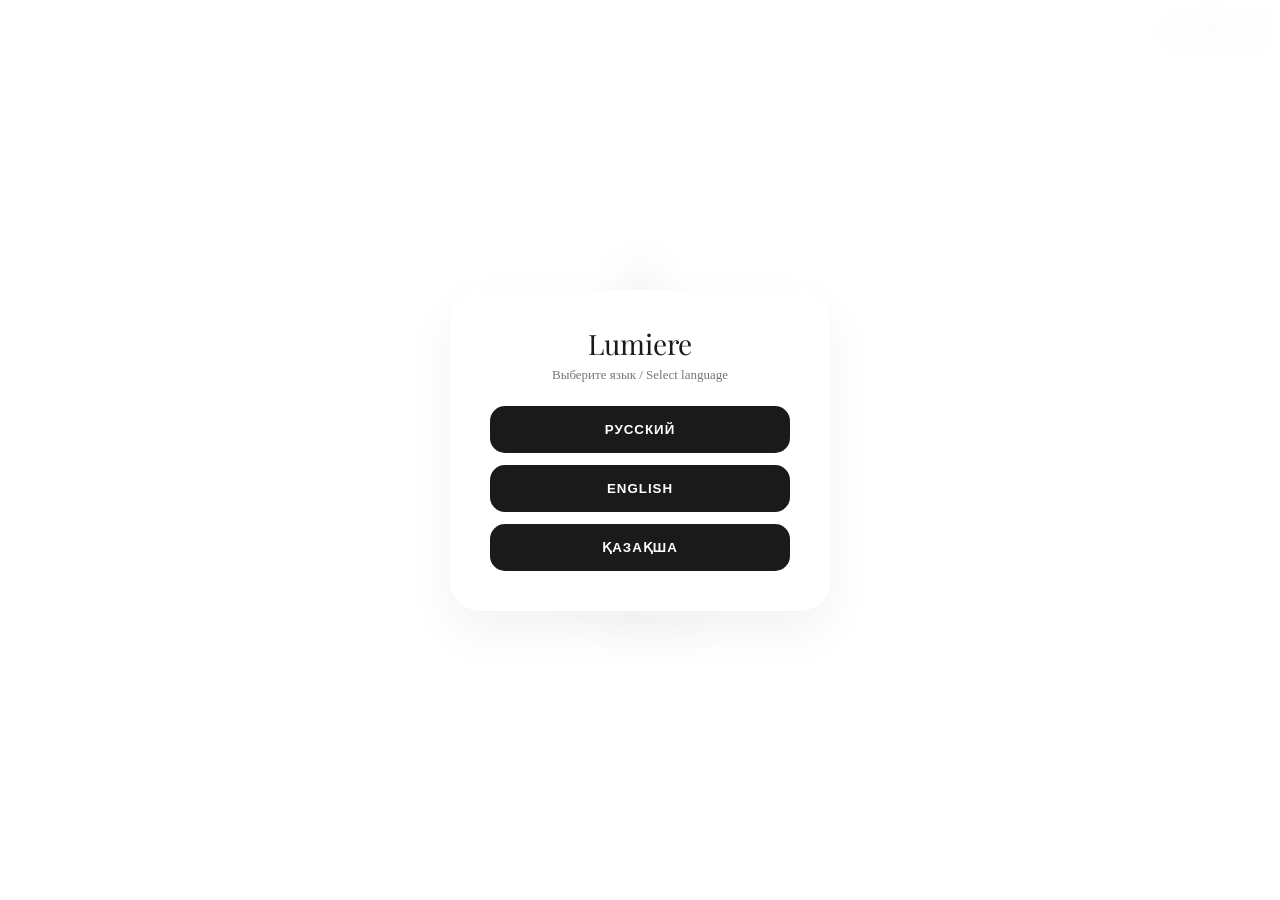
<file: greetings.html>
<!DOCTYPE html>
<html lang="ru">

<head>
    <meta charset="UTF-8">
    <meta name="viewport" content="width=device-width, initial-scale=1.0">
    <link rel="preconnect" href="https://fonts.googleapis.com">
    <link rel="preconnect" href="https://fonts.gstatic.com" crossorigin>
    <link href="https://fonts.googleapis.com/css2?family=Open+Sans:ital,wght@0,300..800;1,300..800&display=swap"
        rel="stylesheet">
    <link rel="preconnect" href="https://fonts.googleapis.com">
    <link rel="preconnect" href="https://fonts.gstatic.com" crossorigin>
    <link href="https://fonts.googleapis.com/css2?family=Playfair+Display:ital,wght@0,400..900;1,400..900&display=swap"
        rel="stylesheet">
    <link rel="stylesheet" href="styles/greetings.css">
    <link rel="stylesheet" href="styles/reset.css">
    <title>Lumiere | Welcome</title>
</head>

<body>

    <div id="welcome-modal" class="modal-overlay">
        <div class="modal-content">
            <h2 class="restaurant-name">Lumiere</h2>
            <p class="modal-text">Выберите язык / Select language</p>

            <div class="modal-languages">
                <button onclick="selectAndEnter('ru')" class="modal-btn">РУССКИЙ</button>
                <button onclick="selectAndEnter('en')" class="modal-btn">ENGLISH</button>
                <button onclick="selectAndEnter('kz')" class="modal-btn">ҚАЗАҚША</button>
            </div>
        </div>
    </div>

    <nav class="lang-switcher">
        <span onclick="selectAndEnter('en')" id="btn-en">EN</span>
        <span onclick="selectAndEnter('ru')" id="btn-ru">RU</span>
        <span onclick="selectAndEnter('kz')" id="btn-kz">KZ</span>
    </nav>

    <main class="hero">
        <img src="assets/images/logo.png" alt="Lumiere Logo" class="logo fade-in">
        <h1 class="title fade-in">Lumiere</h1>
        <p id="hero-subtitle" class="subtitle fade-in">Modern Italian Kitchen</p>

        <a href="index.html" id="btn-menu" class="cta-button fade-in">Смотреть меню</a>
    </main>

    <footer class="footer-contacts fade-in">
        <div class="social-links">
            <a href="https://instagram.com/lumiere" target="_blank">Instagram</a>
            <a href="https://wa.me/77000000000" target="_blank">WhatsApp</a>
        </div>

        <a href="https://2gis.kz/almaty/geo/..." target="_blank" class="address-widget">
            <div class="address-icon">📍</div>
            <div class="address-info">
                <span class="city">Алматы</span>
                <span id="loc-street" class="street">пр. Назарбаева, 123</span>
            </div>
        </a>
    </footer>

    <script src="js/greetings.js"></script>

</body>

</html>
</file>
<file: styles/greetings.css>
:root {
  --bg: #fcfcfc;
  --dark: #1a1a1a;
  --gray: #757575;
  --accent: #2c2c2c;
  --white: #ffffff;
  --transition: all 0.4s cubic-bezier(0.165, 0.84, 0.44, 1);
}

* {
  margin: 0;
  padding: 0;
  box-sizing: border-box;
}

body {
  font-family: "Montserrat", sans-serif;
  background-color: var(--bg);
  color: var(--dark);
  height: 100vh;
  display: flex;
  flex-direction: column;
  justify-content: center;
  align-items: center;
  overflow: hidden;
}

/* Модальное окно */
.modal-overlay {
  position: fixed;
  inset: 0;
  background: rgba(255, 255, 255, 0.8);
  backdrop-filter: blur(12px);
  display: flex;
  justify-content: center;
  align-items: center;
  z-index: 9999;
  transition: opacity 0.5s ease;
}

.modal-content {
  background: var(--white);
  padding: 40px;
  border-radius: 30px;
  text-align: center;
  box-shadow: 0 20px 50px rgba(0, 0, 0, 0.05);
  max-width: 340px;
  width: 90%;
}

.restaurant-name {
  font-family: "Playfair Display", serif;
  font-size: 28px;
  margin-bottom: 10px;
}

.modal-text {
  font-size: 13px;
  color: var(--gray);
  margin-bottom: 25px;
}

.modal-languages {
  display: flex;
  flex-direction: column;
  gap: 12px;
}

.modal-btn {
  padding: 16px;
  background: var(--dark);
  color: var(--white);
  border: none;
  border-radius: 15px;
  font-weight: 600;
  letter-spacing: 1px;
  cursor: pointer;
  transition: var(--transition);
}

.modal-btn:active {
  transform: scale(0.95);
}

/* Состояние скрытой модалки */
.modal-hidden {
  opacity: 0;
  pointer-events: none;
}

/* Главный экран */
.hero {
  text-align: center;
}
.logo {
  width: 100px;
  margin-bottom: 20px;
}
.title {
  font-family: "Playfair Display", serif;
  font-size: 3rem;
  margin-bottom: 10px;
}
.subtitle {
  letter-spacing: 3px;
  text-transform: uppercase;
  font-size: 10px;
  color: var(--gray);
  margin-bottom: 40px;
}

.cta-button {
  display: inline-block;
  padding: 18px 45px;
  background: var(--accent);
  color: var(--white);
  text-decoration: none;
  border-radius: 50px;
  font-size: 12px;
  letter-spacing: 2px;
  text-transform: uppercase;
  transition: var(--transition);
}

/* Переключатель в углу */
.lang-switcher {
  position: absolute;
  top: 25px;
  right: 25px;
  font-size: 11px;
}
.lang-switcher span {
  margin-left: 15px;
  cursor: pointer;
  color: var(--gray);
}
.lang-switcher .active {
  color: var(--dark);
  font-weight: 700;
}

/* Виджет адреса */
.address-widget {
  display: flex;
  align-items: center;
  background: var(--white);
  padding: 12px 20px;
  border-radius: 18px;
  text-decoration: none;
  margin-top: 20px;
  border: 1px solid #eee;
}
.address-icon {
  margin-right: 12px;
  font-size: 20px;
}
.address-info {
  display: flex;
  flex-direction: column;
  text-align: left;
}
.city {
  font-size: 9px;
  text-transform: uppercase;
  color: var(--gray);
}
.street {
  font-size: 13px;
  color: var(--dark);
}

.footer-contacts {
  position: absolute;
  bottom: 40px;
  text-align: center;
}
.social-links a {
  margin: 0 10px;
  text-decoration: none;
  color: var(--dark);
  font-size: 12px;
}

/* Анимации появления */
.fade-in {
  opacity: 0;
  transform: translateY(10px);
  animation: fIn 0.8s forwards ease;
}
@keyframes fIn {
  to {
    opacity: 1;
    transform: translateY(0);
  }
}

@media (max-width: 390px) {
  .modal-content {
    padding: 32px 24px;
    border-radius: 24px;
  }

  .restaurant-name {
    font-size: 24px;
  }

  .modal-btn {
    padding: 14px;
    font-size: 13px;
  }

  .logo {
    width: 80px;
    margin-bottom: 16px;
  }

  .title {
    font-size: 2.4rem;
  }

  .subtitle {
    font-size: 9px;
    letter-spacing: 2px;
    margin-bottom: 32px;
  }

  .cta-button {
    padding: 16px 36px;
    font-size: 11px;
  }

  .footer-contacts {
    bottom: 28px;
  }

  .address-widget {
    padding: 10px 16px;
  }

  .street {
    font-size: 12px;
  }

  .lang-switcher {
    top: 18px;
    right: 18px;
  }
}

@media (max-width: 360px) {
  .title {
    font-size: 2rem;
  }

  .cta-button {
    padding: 14px 28px;
  }

  .modal-content {
    padding: 28px 20px;
  }
}

@media (min-height: 800px) and (max-width: 600px) {
  .logo {
    width: 110px;
  }

  .title {
    font-size: 3.4rem;
  }

  .subtitle {
    margin-bottom: 48px;
  }

  .footer-contacts {
    bottom: 52px;
  }
}

@media (min-width: 600px) {
  body {
    position: relative;
    display: flex;
    flex-direction: column;
    justify-content: center;
    align-items: center;
  }

  .lang-switcher {
    position: fixed;
    top: 25px;
    right: 25px;
  }

  .footer-contacts {
    position: static;
    margin-top: 40px;
    text-align: center;
    transform: none;
    left: auto;
    bottom: auto;
    width: auto;
    white-space: nowrap;
  }

  .modal-content {
    max-width: 380px;
  }

  .modal-btn:hover {
    background: #2e2e2e;
    transform: translateY(-1px);
    box-shadow: 0 4px 16px rgba(0, 0, 0, 0.15);
  }

  .cta-button:hover {
    background: #111;
    transform: translateY(-2px);
    box-shadow: 0 8px 24px rgba(0, 0, 0, 0.15);
  }

  .social-links a:hover {
    opacity: 0.6;
  }
}
</file>
